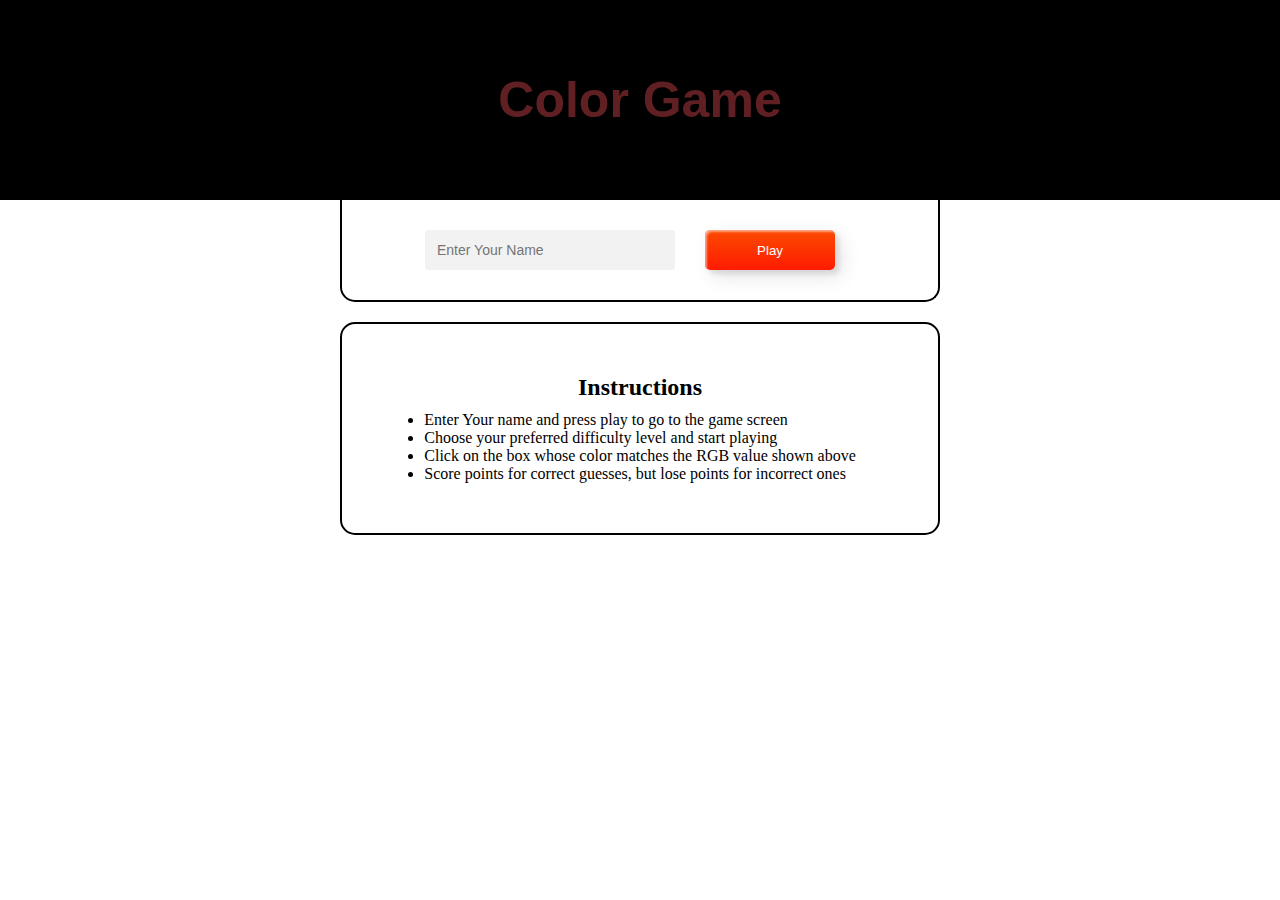
<file: index.html>
<!DOCTYPE html>
<html lang="en">
  <head>
    <meta charset="UTF-8" />
    <meta name="viewport" content="width=device-width, initial-scale=1.0" />
    <title>Document</title>
    <link rel="stylesheet" href="assets/css/style.css" />
  </head>
  <body>
    <div class="header">
      <h1>Color Game</h1>
    </div>
    <div class="user">
      <input type="text" placeholder="Enter Your Name" id="userName" />
      <a href="colorGame.html"><button class="btn">Play</button></a>
    </div>
    <div class="instructions">
      <h2>Instructions</h2>
      <ul>
        <li>Enter Your name and press play to go to the game screen</li>
        <li>Choose your preferred difficulty level and start playing</li>
        <li>Click on the box whose color matches the RGB value shown above</li>
        <li>
          Score points for correct guesses, but lose points for incorrect ones
        </li>
      </ul>
    </div>
    <script src="script.js"></script>
  </body>
</html>
</file>
<file: assets/css/style.css>
*,
::before,
::after {
  box-sizing: border-box;
  margin: 0;
  padding: 0;
}

@keyframes colorChange {
  1% {
    color: hsl(3.6, 50%, 50%);
  }
  2% {
    color: hsl(7.2, 50%, 50%);
  }
  3% {
    color: hsl(10.8, 50%, 50%);
  }
  4% {
    color: hsl(14.4, 50%, 50%);
  }
  5% {
    color: hsl(18, 50%, 50%);
  }
  6% {
    color: hsl(21.6, 50%, 50%);
  }
  7% {
    color: hsl(25.2, 50%, 50%);
  }
  8% {
    color: hsl(28.8, 50%, 50%);
  }
  9% {
    color: hsl(32.4, 50%, 50%);
  }
  10% {
    color: hsl(36, 50%, 50%);
  }
  11% {
    color: hsl(39.6, 50%, 50%);
  }
  12% {
    color: hsl(43.2, 50%, 50%);
  }
  13% {
    color: hsl(46.8, 50%, 50%);
  }
  14% {
    color: hsl(50.4, 50%, 50%);
  }
  15% {
    color: hsl(54, 50%, 50%);
  }
  16% {
    color: hsl(57.6, 50%, 50%);
  }
  17% {
    color: hsl(61.2, 50%, 50%);
  }
  18% {
    color: hsl(64.8, 50%, 50%);
  }
  19% {
    color: hsl(68.4, 50%, 50%);
  }
  20% {
    color: hsl(72, 50%, 50%);
  }
  21% {
    color: hsl(75.6, 50%, 50%);
  }
  22% {
    color: hsl(79.2, 50%, 50%);
  }
  23% {
    color: hsl(82.8, 50%, 50%);
  }
  24% {
    color: hsl(86.4, 50%, 50%);
  }
  25% {
    color: hsl(90, 50%, 50%);
  }
  26% {
    color: hsl(93.6, 50%, 50%);
  }
  27% {
    color: hsl(97.2, 50%, 50%);
  }
  28% {
    color: hsl(100.8, 50%, 50%);
  }
  29% {
    color: hsl(104.4, 50%, 50%);
  }
  30% {
    color: hsl(108, 50%, 50%);
  }
  31% {
    color: hsl(111.6, 50%, 50%);
  }
  32% {
    color: hsl(115.2, 50%, 50%);
  }
  33% {
    color: hsl(118.8, 50%, 50%);
  }
  34% {
    color: hsl(122.4, 50%, 50%);
  }
  35% {
    color: hsl(126, 50%, 50%);
  }
  36% {
    color: hsl(129.6, 50%, 50%);
  }
  37% {
    color: hsl(133.2, 50%, 50%);
  }
  38% {
    color: hsl(136.8, 50%, 50%);
  }
  39% {
    color: hsl(140.4, 50%, 50%);
  }
  40% {
    color: hsl(144, 50%, 50%);
  }
  41% {
    color: hsl(147.6, 50%, 50%);
  }
  42% {
    color: hsl(151.2, 50%, 50%);
  }
  43% {
    color: hsl(154.8, 50%, 50%);
  }
  44% {
    color: hsl(158.4, 50%, 50%);
  }
  45% {
    color: hsl(162, 50%, 50%);
  }
  46% {
    color: hsl(165.6, 50%, 50%);
  }
  47% {
    color: hsl(169.2, 50%, 50%);
  }
  48% {
    color: hsl(172.8, 50%, 50%);
  }
  49% {
    color: hsl(176.4, 50%, 50%);
  }
  50% {
    color: hsl(180, 50%, 50%);
  }
  51% {
    color: hsl(183.6, 50%, 50%);
  }
  52% {
    color: hsl(187.2, 50%, 50%);
  }
  53% {
    color: hsl(190.8, 50%, 50%);
  }
  54% {
    color: hsl(194.4, 50%, 50%);
  }
  55% {
    color: hsl(198, 50%, 50%);
  }
  56% {
    color: hsl(201.6, 50%, 50%);
  }
  57% {
    color: hsl(205.2, 50%, 50%);
  }
  58% {
    color: hsl(208.8, 50%, 50%);
  }
  59% {
    color: hsl(212.4, 50%, 50%);
  }
  60% {
    color: hsl(216, 50%, 50%);
  }
  61% {
    color: hsl(219.6, 50%, 50%);
  }
  62% {
    color: hsl(223.2, 50%, 50%);
  }
  63% {
    color: hsl(226.8, 50%, 50%);
  }
  64% {
    color: hsl(230.4, 50%, 50%);
  }
  65% {
    color: hsl(234, 50%, 50%);
  }
  66% {
    color: hsl(237.6, 50%, 50%);
  }
  67% {
    color: hsl(241.2, 50%, 50%);
  }
  68% {
    color: hsl(244.8, 50%, 50%);
  }
  69% {
    color: hsl(248.4, 50%, 50%);
  }
  70% {
    color: hsl(252, 50%, 50%);
  }
  71% {
    color: hsl(255.6, 50%, 50%);
  }
  72% {
    color: hsl(259.2, 50%, 50%);
  }
  73% {
    color: hsl(262.8, 50%, 50%);
  }
  74% {
    color: hsl(266.4, 50%, 50%);
  }
  75% {
    color: hsl(270, 50%, 50%);
  }
  76% {
    color: hsl(273.6, 50%, 50%);
  }
  77% {
    color: hsl(277.2, 50%, 50%);
  }
  78% {
    color: hsl(280.8, 50%, 50%);
  }
  79% {
    color: hsl(284.4, 50%, 50%);
  }
  80% {
    color: hsl(288, 50%, 50%);
  }
  81% {
    color: hsl(291.6, 50%, 50%);
  }
  82% {
    color: hsl(295.2, 50%, 50%);
  }
  83% {
    color: hsl(298.8, 50%, 50%);
  }
  84% {
    color: hsl(302.4, 50%, 50%);
  }
  85% {
    color: hsl(306, 50%, 50%);
  }
  86% {
    color: hsl(309.6, 50%, 50%);
  }
  87% {
    color: hsl(313.2, 50%, 50%);
  }
  88% {
    color: hsl(316.8, 50%, 50%);
  }
  89% {
    color: hsl(320.4, 50%, 50%);
  }
  90% {
    color: hsl(324, 50%, 50%);
  }
  91% {
    color: hsl(327.6, 50%, 50%);
  }
  92% {
    color: hsl(331.2, 50%, 50%);
  }
  93% {
    color: hsl(334.8, 50%, 50%);
  }
  94% {
    color: hsl(338.4, 50%, 50%);
  }
  95% {
    color: hsl(342, 50%, 50%);
  }
  96% {
    color: hsl(345.6, 50%, 50%);
  }
  97% {
    color: hsl(349.2, 50%, 50%);
  }
  98% {
    color: hsl(352.8, 50%, 50%);
  }
  99% {
    color: hsl(356.4, 50%, 50%);
  }
  100% {
    color: hsl(0, 50%, 50%);
  }
}
.btn {
  margin: 20px;
  width: 130px;
  height: 40px;
  line-height: 42px;
  color: #fff;
  border-radius: 5px;
  padding: 0;
  border: none;
  font-family: "Lato", sans-serif;
  font-weight: 500;
  background: transparent;
  cursor: pointer;
  transition: all 0.3s ease;
  position: relative;
  display: inline-block;
  box-shadow: inset 2px 2px 2px 0px rgba(255, 255, 255, 0.5), 7px 7px 20px 0px rgba(0, 0, 0, 0.1), 4px 4px 5px 0px rgba(0, 0, 0, 0.1);
  outline: none;
  background: rgb(255, 27, 0);
  background: linear-gradient(0deg, rgb(255, 27, 0) 0%, rgb(251, 75, 2) 100%);
}
.btn:hover {
  color: #f0094a;
  background: transparent;
  box-shadow: none;
}
.btn:before, .btn:after {
  content: "";
  position: absolute;
  top: 0;
  right: 0;
  height: 2px;
  width: 0;
  background: #f0094a;
  box-shadow: -1px -1px 5px 0px #fff, 7px 7px 20px 0px rgba(0, 0, 0, 0.2), 4px 4px 5px 0px rgba(0, 0, 0, 0.1333333333);
  transition: 400ms ease all;
}
.btn:after {
  right: inherit;
  top: inherit;
  left: 0;
  bottom: 0;
}
.btn:hover:before, .btn:hover:after {
  width: 100%;
  transition: 800ms ease all;
}

.header {
  height: 200px;
  margin: 0px auto;
  padding: 10px;
  display: flex;
  align-items: center;
  justify-content: center;
  background-color: black;
  flex-direction: column;
}
.header h1,
.header h2 {
  display: block;
  opacity: 0.5;
  width: 100%;
  text-align: center;
  font-size: 50px;
  animation: colorChange 8s infinite alternate;
  font-family: "Russo One", sans-serif;
  font-weight: 900;
  transition: 0.8s;
  color: hsl(356.4, 50%, 50%);
}
.header h1:hover,
.header h2:hover {
  opacity: 1;
  cursor: pointer;
  text-shadow: 0px 1px 1px rgba(255, 255, 255, 0.5);
}
.header h2 {
  font-size: 38px;
  font-weight: 600;
}

.user {
  margin: 0px auto;
  border: 2px solid black;
  border-top: 0;
  border-radius: 0 0 15px 15px;
  padding: 10px;
  display: flex;
  align-items: center;
  width: 600px;
  height: fit-content;
  justify-content: center;
  gap: 10px;
  flex-wrap: wrap;
}
.user input {
  border: none;
  appearance: none;
  background: #f2f2f2;
  padding: 12px;
  border-radius: 3px;
  width: 250px;
  outline: none;
  font-size: 14px;
}

.instructions,
.leaderboard {
  margin: 20px auto;
  border: 2px solid black;
  border-radius: 15px;
  padding: 50px 10px;
  display: flex;
  flex-direction: column;
  align-items: center;
  justify-content: center;
  width: 600px;
  height: fit-content;
  gap: 10px;
  flex-wrap: wrap;
}

.leaderboard h2 {
  margin-bottom: 30px;
}

.container {
  position: relative;
}
.container .menu {
  border: 2px solid black;
  border-top: 0;
  border-radius: 0 0 15px 15px;
  position: absolute;
  left: 30px;
  top: 0px;
  height: 250px;
  padding: 10px;
  display: flex;
  flex-direction: column;
  align-items: center;
  justify-content: center;
  gap: 20px;
}
.container .menu .reset {
  text-align: center;
}
.container .menu .reset a {
  text-decoration: none;
}
.container .menu .reset,
.container .menu .mode {
  padding: 5px;
  cursor: pointer;
  transition: 0.2s;
  border-radius: 5px;
}
.container .menu .reset:active,
.container .menu .mode:active {
  transform: scale(0.8);
}
.container .menu .modes {
  display: flex;
  align-items: center;
  justify-content: center;
  gap: 10px;
}
.container .menu .modes .mode {
  color: #fff;
  background-color: #aaa;
  font-size: 20px;
  cursor: pointer;
  border: 3px solid transparent;
}
.container .menu .modes .active {
  border: 3px solid #333;
  background-color: #2fcc71;
}
.container .wrapper {
  margin: 0 auto;
  padding: 10px;
  display: flex;
  align-items: center;
  width: 600px;
  height: fit-content;
  justify-content: center;
  gap: 10px;
  flex-wrap: wrap;
}
.container .wrapper .box {
  border: 2px solid black;
  border-radius: 15px;
  width: 150px;
  height: 150px;
  cursor: pointer;
  transition: 0.2s;
}
.container .wrapper .box:active {
  transform: scale(0.9);
}
@keyframes hover {
  50% {
    transform: translateY(-3px);
  }
  100% {
    transform: translateY(-6px);
  }
}
.container .wrapper .box:hover {
  transform: translateY(-6px);
  animation-name: hover;
  animation-duration: 1.5s;
  animation-delay: 0.3s;
  animation-timing-function: linear;
  animation-iteration-count: infinite;
  animation-direction: alternate;
}
.container .scoreDisplay {
  border: 2px solid black;
  border-top: 0;
  border-radius: 0 0 15px 15px;
  position: absolute;
  right: 30px;
  top: 0px;
  width: 150px;
  height: 50px;
  padding: 10px;
  display: flex;
  flex-direction: row;
  align-items: center;
  justify-content: center;
  gap: 20px;
}

/*# sourceMappingURL=style.css.map */
</file>
